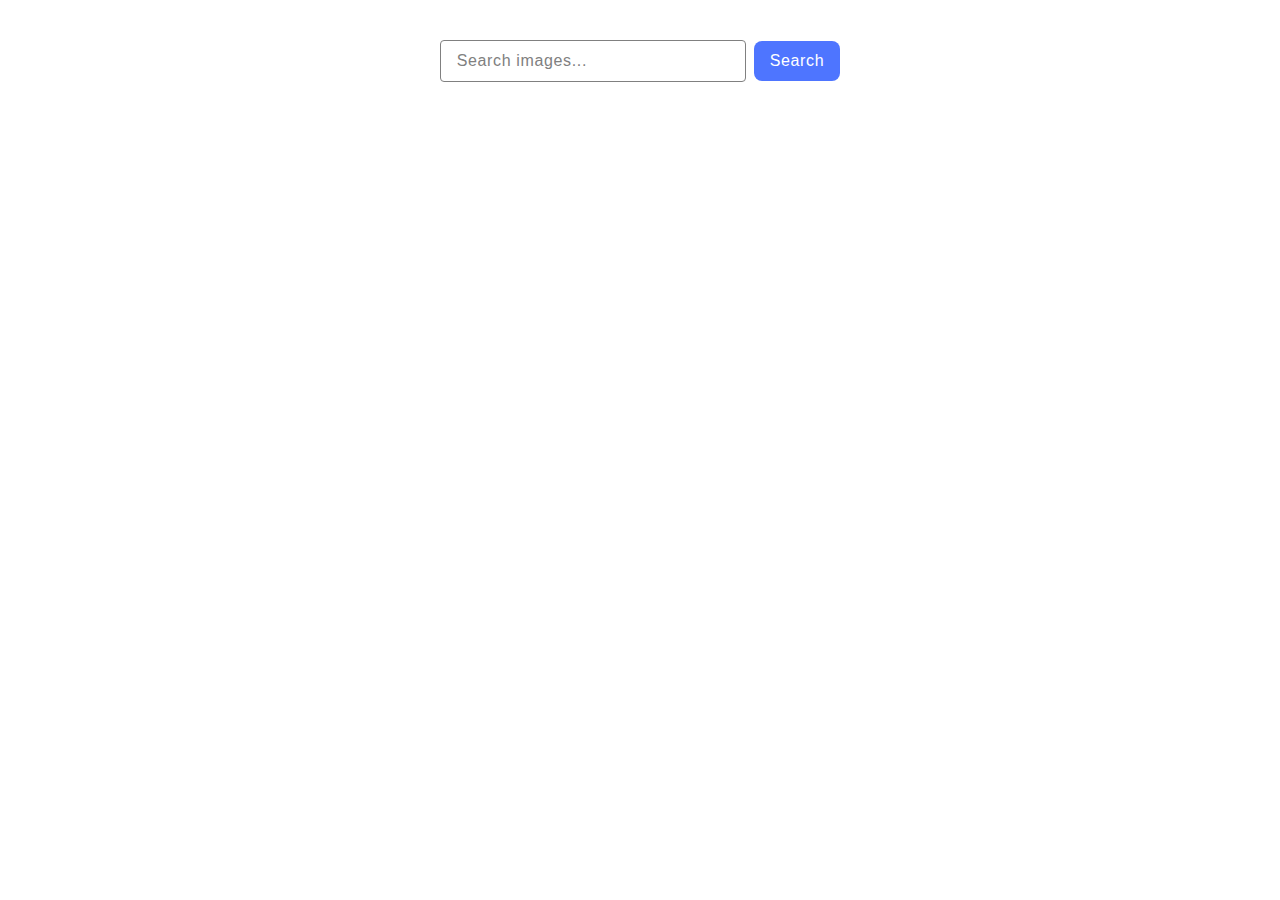
<file: src/index.html>
<!DOCTYPE html>
<html lang="en">
  <head>
    <meta charset="UTF-8" />
    <!-- <link rel="icon" type="image/svg+xml" href="/favicon.svg" /> -->
    <meta name="viewport" content="width=device-width, initial-scale=1.0" />
    <title>Gallery</title>
    <link rel="stylesheet" href="./css/styles.css" />
  </head>
  <body>

      <form class="form">
        <input type="text" class="image-search-input"  name="search_query" placeholder="Search images..." />
        <button type="submit" class="search-btn">Search</button>
      </form>

      <div class="loader hidden"></div>

      <ul class="gallery"></ul>

    <script type="module" src="./main.js"></script>
  </body>
</html>
</file>
<file: src/css/styles.css>
/**
  |============================
  | include css partials with
  | default @import url()
  |============================
*/
@import url('./reset.css');
* {
  box-sizing: border-box;
}
:root {
  font-family: Inter, Avenir, Helvetica, Arial, sans-serif;
  font-size: 16px;
  line-height: 24px;
  font-weight: 400;

  color: #242424;
  background-color: rgba(255, 255, 255, 0.87);

  font-synthesis: none;
  text-rendering: optimizeLegibility;
  -webkit-font-smoothing: antialiased;
  -moz-osx-font-smoothing: grayscale;
  -webkit-text-size-adjust: 100%;
}
.form {
  display: flex;
  justify-content: center;
  align-items: center;
  padding: 32px;
  gap: 8px;
}
.image-search-input {
  all: unset;
  border: 1px solid #808080;
  border-radius: 4px;
  width: 272px;

  padding: 8px 16px;
  font-family: 'Montserrat', sans-serif;
  font-weight: 400;
  font-size: 16px;
  line-height: 150%;
  letter-spacing: 0.04em;
  color: #2e2f42;
}

.image-search-input::placeholder {
  color: #808080;
}
.image-search-input:hover {
  border: 1px solid #000;
  cursor: pointer;
}
.image-search-input:focus,
.image-search-input:active {
  border: 1px solid #4e75ff;
  cursor: text;
}
.search-btn {
  border-radius: 8px;
  border: none;
  padding: 8px 16px;

  background-color: #4e75ff;
  font-family: 'Montserrat', sans-serif;
  font-weight: 500;
  font-size: 16px;
  line-height: 150%;
  letter-spacing: 0.04em;
  color: #fff;
}

.search-btn:hover {
  background-color: #6c8cff;
}

.gallery {
  display: flex;
  gap: 24px;
  flex-wrap: wrap;
  width: 1128px;
  margin-left: auto;
  margin-right: auto;
}

.gallery-item {
  border: 1px solid #808080;
  flex-basis: calc((100% - 3 * 24px) / 3);
}

.gallery-image {
  display: block;
  width: 100%;
  height: 153px;

  object-fit: cover;
  overflow: hidden;
}

.gallery-info {
  padding: 4px 20px;
  background-color: #fff;
  display: flex;
  gap: 28px;
  align-items: center;

  font-family: 'Montserrat', sans-serif;

  font-size: 12px;

  letter-spacing: 0.04em;
  color: #2e2f42;
}
.info-item {
  display: flex;
  flex-direction: column;
  justify-content: center;
  align-items: center;
  line-height: 133%;
  font-weight: 600;
}

.info-item span {
  font-weight: 400;
  line-height: 200%;
}
/* loading */
.loader.hidden {
  display: none;
}
.loader {
  display: block;
  margin: auto;
  position: relative;
  height: 20px;
  width: 140px;
  background-image: linear-gradient(#000000 20px, transparent 0),
    linear-gradient(#000000 20px, transparent 0),
    linear-gradient(#000000 20px, transparent 0),
    linear-gradient(#000000 20px, transparent 0);
  background-repeat: no-repeat;
  background-size: 20px auto;
  background-position: 0 0, 40px 0, 80px 0, 120px 0;
  animation: pgfill 1s linear infinite;
}

@keyframes pgfill {
  0% {
    background-image: linear-gradient(#000000 20px, transparent 0),
      linear-gradient(#fff 20px, transparent 0),
      linear-gradient(#fff 20px, transparent 0),
      linear-gradient(#fff 20px, transparent 0);
  }
  25% {
    background-image: linear-gradient(#ff3d00 20px, transparent 0),
      linear-gradient(#fff 20px, transparent 0),
      linear-gradient(#fff 20px, transparent 0),
      linear-gradient(#fff 20px, transparent 0);
  }
  50% {
    background-image: linear-gradient(#ff3d00 20px, transparent 0),
      linear-gradient(#ff3d00 20px, transparent 0),
      linear-gradient(#fff 20px, transparent 0),
      linear-gradient(#fff 20px, transparent 0);
  }
  75% {
    background-image: linear-gradient(#ff3d00 20px, transparent 0),
      linear-gradient(#ff3d00 20px, transparent 0),
      linear-gradient(#ff3d00 20px, transparent 0),
      linear-gradient(#fff 20px, transparent 0);
  }
  100% {
    background-image: linear-gradient(#ff3d00 20px, transparent 0),
      linear-gradient(#ff3d00 20px, transparent 0),
      linear-gradient(#ff3d00 20px, transparent 0),
      linear-gradient(#ff3d00 20px, transparent 0);
  }
}
</file>
